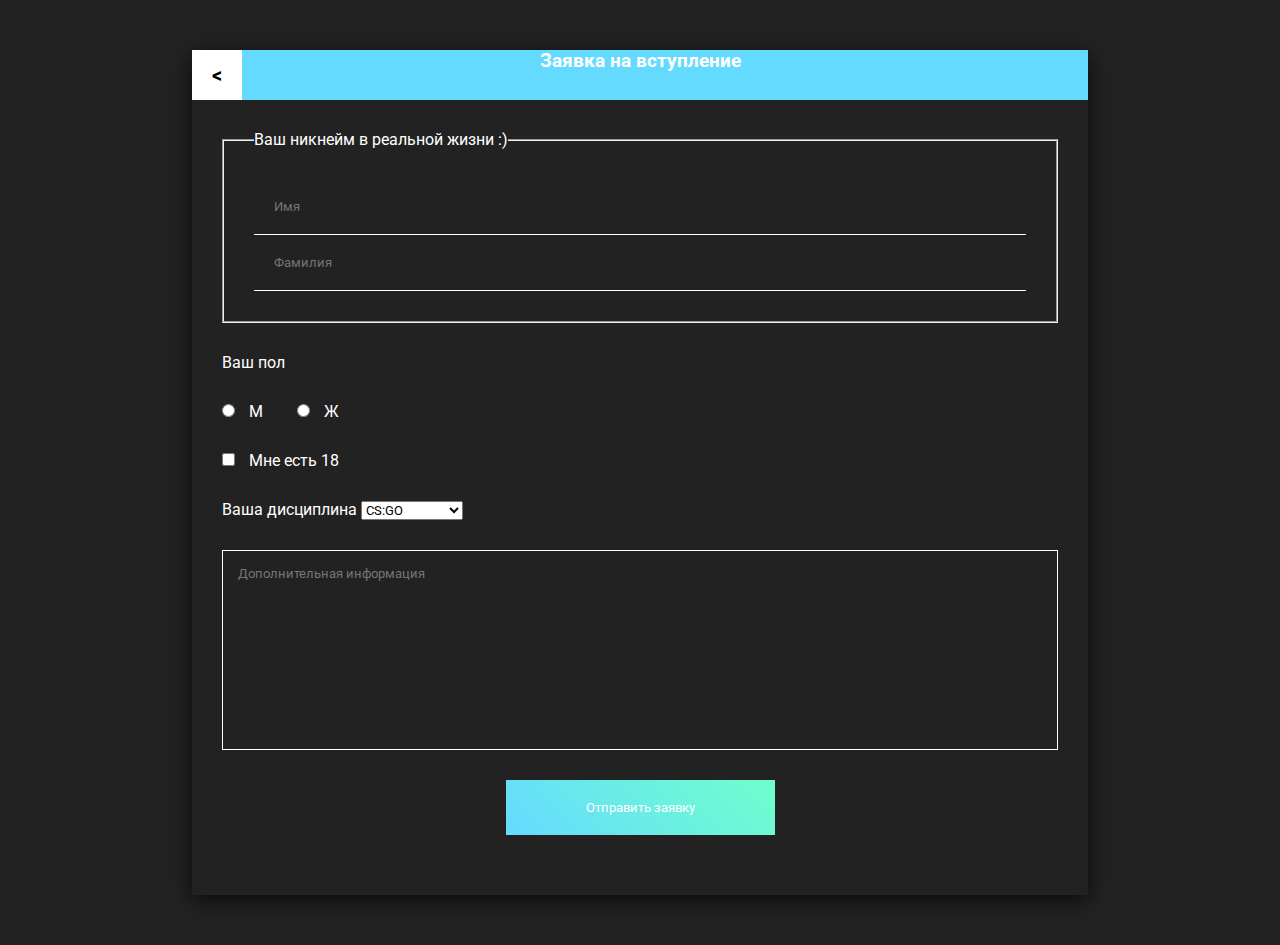
<file: form.html>
<!DOCTYPE html>
<html lang="en">
<head>
    <meta charset="UTF-8">
    <meta http-equiv="X-UA-Compatible" content="IE=edge">
    <meta name="viewport" content="width=device-width, initial-scale=1.0">
    <title>Registration</title>
    <link rel="stylesheet" href="form.css">
</head>
<body>
    <form class="form">
        <div class="form-head">
            <a href="index.html" class="btn-back"><</a>
            <h3 class="form-title">Заявка на вступление</h3>
        </div>
        <div class="form-body">
            <fieldset class="nickname-field">
                <legend>Ваш никнейм в реальной жизни :)</legend>
                <input type="text" class="fname" placeholder="Имя" name="fName">
                <input type="text" class="sname" placeholder="Фамилия" name="lName">
            </fieldset>
            <p class="gender">Ваш пол</p>
            <div class="input-wrapper">
                <input type="radio" name="gender" value="male" class="male-radio" id = "male-radio">
                <label for="male-radio">М</label>
                <input type="radio" name="gender" value="female" class="female-radio" id = "female-radio">
                <label for="female-radio">Ж</label>
            </div>  
            <div class="input-wrapper">
                <input type="checkbox" value="got18" class="age" id="age" name="age">
                <label for="age">Мне есть 18</label>
            </div>
            <div class="input-wrapper">
                <label for="game">Ваша дисциплина</label>
                <select name="game" id="game" class="game">
                    <option value="cs_go">CS:GO</option>
                    <option value="dota">Dota 2</option>
                    <option value="apex">Apex Legends</option>
                </select>
            </div>
            <textarea name="comment" id="comment" placeholder="Дополнительная информация" class="comment"></textarea>

            <button class="submit">Отправить заявку</button>
        </div>
    </form>
    
</body>
</html>
</file>
<file: form.css>
@import url('https://fonts.googleapis.com/css2?family=Roboto:wght@300;400;700;900&display=swap');

*{
    margin: 0;
    padding: 0;
    box-sizing: border-box;
    font-family: 'Roboto', sans-serif;
}

body{
    background: #222222;
}

.form {
    width: 70%;
    background: #222222;
    box-shadow: 0 5px 20px rgba(0, 0, 0, 0.7);
    margin: 50px auto;
}
.form-head {
    position: relative;
    height: 50px;
    background: #65DAFF;
    color: white;
    text-align: center;
}
.btn-back {
    position: absolute;
    left: 0;
    top: 0;
    width: 50px;
    height: 50px;
    background-color: white;
    font-size: 20px;
    text-align: center;
    line-height: 50px;
    text-decoration: none;
    color: black;
    font-weight: 700;
}

.btn-back:hover{
    background: gray;
}
.btn-back:active{
    background: black;
    color: white;
}
.form-title {
}
.form-body {
    padding: 30px;
    color: white;
}
.fname, .sname{
    background: none;
    border: none;
    border-bottom: 1px solid white;
    padding: 20px;
    width: 100%;
    color: white;
    outline: none;
}

.gender {
   margin-top: 30px;
}
.male-radio {
    margin-right: 10px;
}
.female-radio {
    margin-right: 10px;
    margin-left: 30px;
}

    
.age {
    margin-right: 10px;
}
.game {
}
.comment{
    display: block;
    width: 100%;
    max-height: 200px;
    height: 200px;
    background: none;
    border: 1px solid white;
    resize: none;
    margin-bottom: 30px;
    outline: none;
    padding: 15px;
}

.input-wrapper{
    margin: 30px 0;
}
.submit {
    display: block;
    width: fit-content;
    padding: 20px 80px;
    margin: 30px auto;
    border: none;
    background: linear-gradient(45deg, #65DAFF, #70FFCB);
    outline: none;
    color: white;
}
.submit:hover {
    background: linear-gradient(45deg, #347083, #388065);
}
.submit:hover:active {
    background: white;
    color: black;
}
.nickname-field{
    padding: 30px;
}

/* Код для дз ученика в теме выкладывания сайт на хостинг */
@media(max-width:1000px){
    .form{
        width: 95%;
    }
    .form-body{
        padding: 15px;
    }
}
</file>
